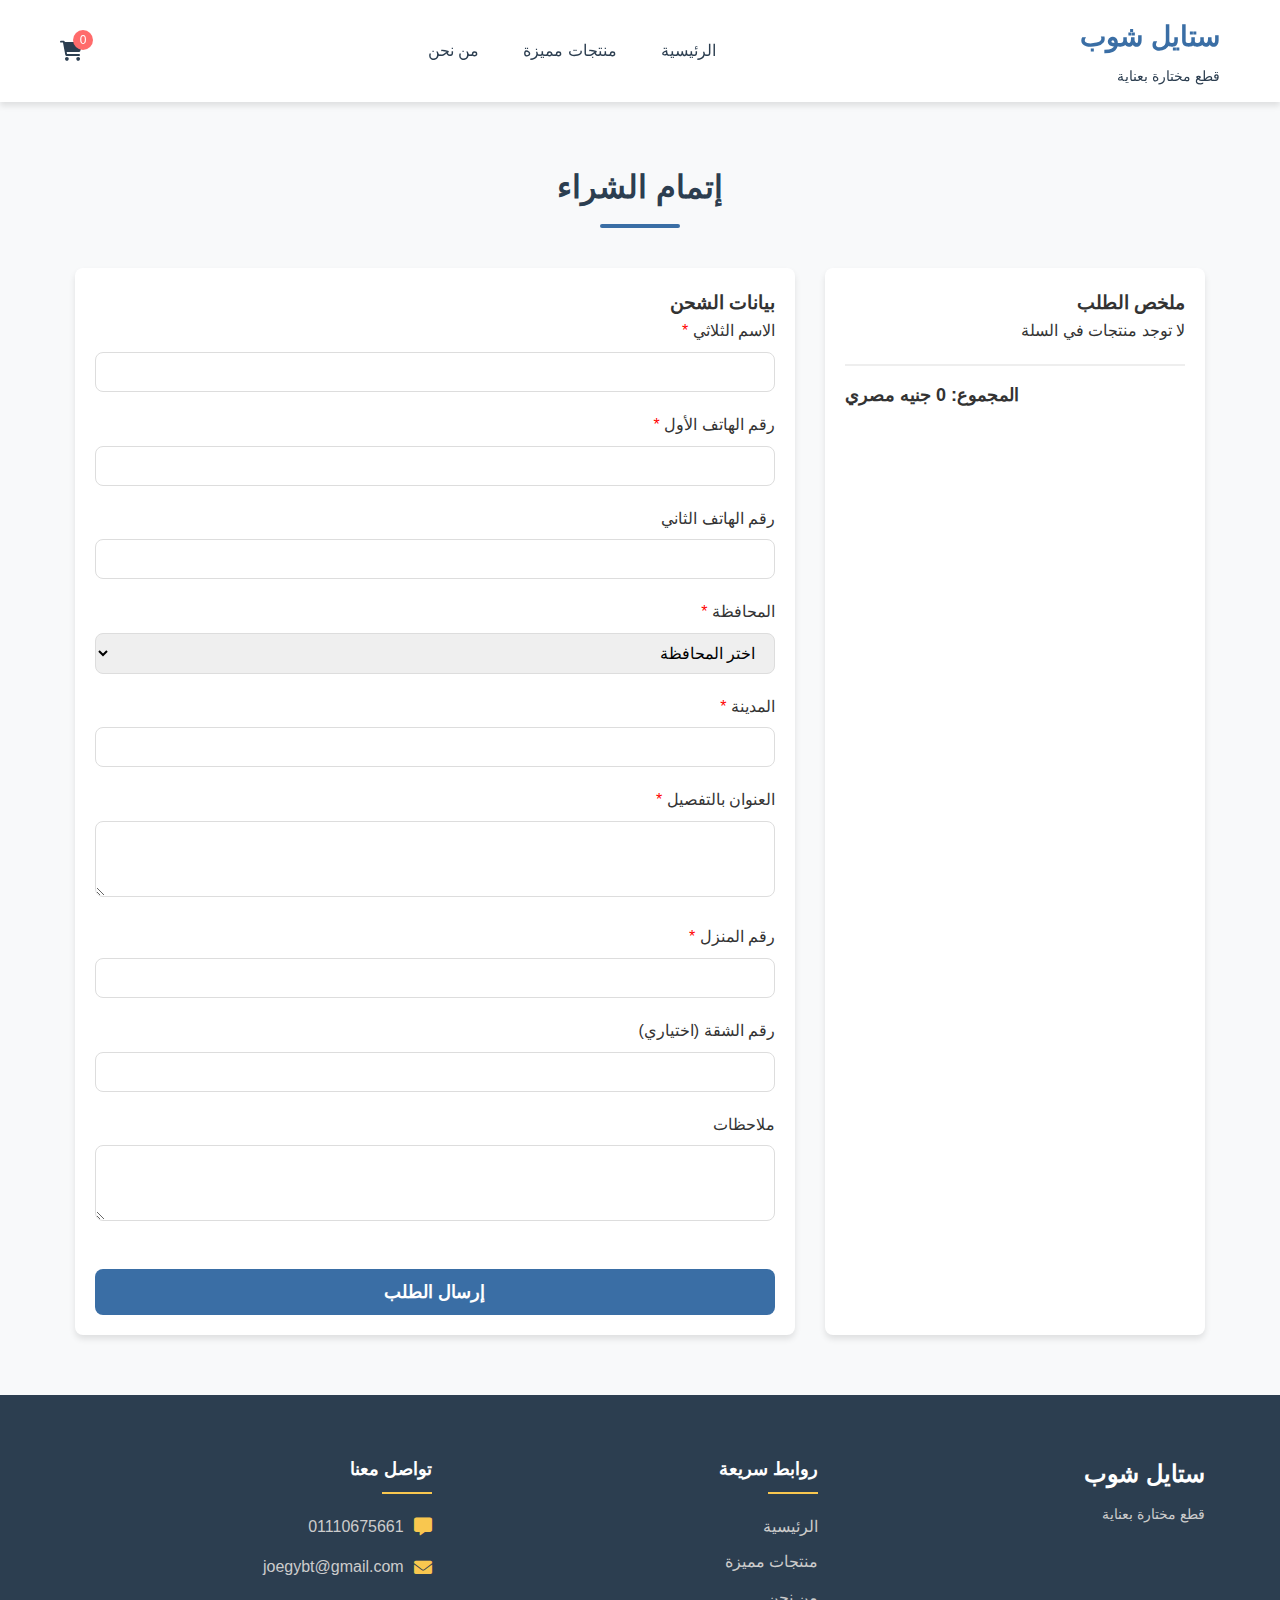
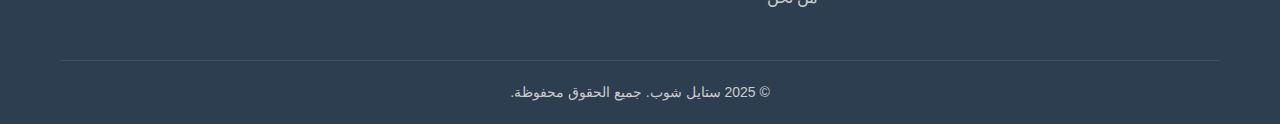
<file: checkout.html>
<!DOCTYPE html>
<html lang="ar" dir="rtl">
<head>
    <meta charset="UTF-8">
    <meta name="viewport" content="width=device-width, initial-scale=1.0">
    <title>إتمام الشراء - ستايل شوب</title>
    <link rel="stylesheet" href="styles.css">
    <link rel="stylesheet" href="https://cdnjs.cloudflare.com/ajax/libs/font-awesome/6.0.0-beta3/css/all.min.css">
</head>
<body>
    <!-- رأس الصفحة -->
    <header>
        <div class="container">
            <div class="logo">
                <h1>ستايل شوب</h1>
                <p>قطع مختارة بعناية</p>
            </div>
            <nav>
                <ul>
                    <li><a href="index.html">الرئيسية</a></li>
                    <li><a href="index.html#featured">منتجات مميزة</a></li>
                    <li><a href="index.html#about">من نحن</a></li>
                </ul>
            </nav>
            <div class="cart">
                <a href="#" id="cart-icon"><i class="fas fa-shopping-cart"></i> <span id="cart-count">0</span></a>
            </div>
        </div>
    </header>

    <!-- قسم إتمام الشراء -->
    <section class="checkout-section">
        <div class="container">
            <h2 class="section-title">إتمام الشراء</h2>
            
            <div class="checkout-container">
                <!-- معلومات الطلب -->
                <div class="checkout-order-summary">
                    <h3>ملخص الطلب</h3>
                    <div id="checkout-items">
                        <!-- سيتم إضافة المنتجات هنا بواسطة JavaScript -->
                    </div>
                    <div class="checkout-total">
                        <p>المجموع: <span id="checkout-total">0</span> جنيه مصري</p>
                    </div>
                </div>
                
                <!-- نموذج بيانات العميل -->
                <div class="checkout-form-container">
                    <h3>بيانات الشحن</h3>
                    <form id="checkout-form">
                        <div class="form-group">
                            <label for="fullname">الاسم الثلاثي <span class="required">*</span></label>
                            <input type="text" id="fullname" name="fullname" required>
                        </div>
                        
                        <div class="form-group">
                            <label for="phone1">رقم الهاتف الأول <span class="required">*</span></label>
                            <input type="tel" id="phone1" name="phone1" required>
                        </div>
                        
                        <div class="form-group">
                            <label for="phone2">رقم الهاتف الثاني</label>
                            <input type="tel" id="phone2" name="phone2">
                        </div>
                        
                        <div class="form-group">
                            <label for="governorate">المحافظة <span class="required">*</span></label>
                            <select id="governorate" name="governorate" required>
                                <option value="">اختر المحافظة</option>
                                <option value="القاهرة">القاهرة</option>
                                <option value="الإسكندرية">الإسكندرية</option>
                                <option value="الجيزة">الجيزة</option>
                                <option value="المنصورة">المنصورة</option>
                                <option value="أسيوط">أسيوط</option>
                                <option value="طنطا">طنطا</option>
                                <option value="الإسماعيلية">الإسماعيلية</option>
                                <option value="بورسعيد">بورسعيد</option>
                                <option value="السويس">السويس</option>
                                <option value="الأقصر">الأقصر</option>
                                <option value="أسوان">أسوان</option>
                                <option value="المنيا">المنيا</option>
                                <option value="سوهاج">سوهاج</option>
                                <option value="الفيوم">الفيوم</option>
                                <option value="قنا">قنا</option>
                                <option value="بني سويف">بني سويف</option>
                                <option value="الشرقية">الشرقية</option>
                                <option value="الغربية">الغربية</option>
                                <option value="البحيرة">البحيرة</option>
                                <option value="دمياط">دمياط</option>
                                <option value="كفر الشيخ">كفر الشيخ</option>
                                <option value="الدقهلية">الدقهلية</option>
                                <option value="القليوبية">القليوبية</option>
                                <option value="المنوفية">المنوفية</option>
                                <option value="البحر الأحمر">البحر الأحمر</option>
                                <option value="مطروح">مطروح</option>
                                <option value="شمال سيناء">شمال سيناء</option>
                                <option value="جنوب سيناء">جنوب سيناء</option>
                            </select>
                        </div>
                        
                        <div class="form-group">
                            <label for="city">المدينة <span class="required">*</span></label>
                            <input type="text" id="city" name="city" required>
                        </div>
                        
                        <div class="form-group">
                            <label for="address">العنوان بالتفصيل <span class="required">*</span></label>
                            <textarea id="address" name="address" rows="3" required></textarea>
                        </div>
                        
                        <div class="form-group">
                            <label for="house_number">رقم المنزل <span class="required">*</span></label>
                            <input type="text" id="house_number" name="house_number" required>
                        </div>
                        
                        <div class="form-group">
                            <label for="apartment_number">رقم الشقة (اختياري)</label>
                            <input type="text" id="apartment_number" name="apartment_number">
                        </div>
                        
                        <div class="form-group">
                            <label for="notes">ملاحظات</label>
                            <textarea id="notes" name="notes" rows="3"></textarea>
                        </div>
                        
                        <!-- قسم إدارة أكواد المنتجات (مخفي) -->
                        <div class="admin-section" style="display: none;">
                            <h4>إدارة أكواد المنتجات</h4>
                            <p>يتم إنشاء كود فريد لكل منتج يظهر فقط في رسائل بوت التليجرام عند إتمام الطلب.</p>
                            <p>لتغيير هذه الأكواد، يرجى تعديل ملف <code>product-codes.js</code> وتغيير القيم في كائن <code>productCodes</code>.</p>
                            <div class="code-example">
                                <pre>// مثال على تنسيق الأكواد
const productCodes = {
    1: "TS001-XYZ",  // كود للمنتج رقم 1
    2: "JP002-XYZ",  // كود للمنتج رقم 2
    // ... وهكذا
};</pre>
                            </div>
                        </div>
                        
                        <button type="submit" class="btn submit-order">إرسال الطلب</button>
                    </form>
                </div>
            </div>
        </div>
    </section>

    <!-- تذييل الصفحة -->
    <footer>
        <div class="container">
            <div class="footer-content">
                <div class="footer-logo">
                    <h2>ستايل شوب</h2>
                    <p>قطع مختارة بعناية</p>
                </div>
                <div class="footer-links">
                    <h3>روابط سريعة</h3>
                    <ul>
                        <li><a href="index.html">الرئيسية</a></li>
                        <li><a href="index.html#featured">منتجات مميزة</a></li>
                        <li><a href="index.html#about">من نحن</a></li>
                    </ul>
                </div>
                <div class="footer-contact">
                    <h3>تواصل معنا</h3>
                    <p><i class="fas fa-message"></i> 01110675661</p>
                    <p><i class="fas fa-envelope"></i> joegybt@gmail.com</p>
                </div>
            </div>
            <div class="footer-bottom">
                <p>&copy; 2025 ستايل شوب. جميع الحقوق محفوظة.</p>
            </div>
        </div>
    </footer>

    <script src="product-codes.js"></script>
    <script src="telegram.js"></script>
    <script src="checkout.js"></script>
    <script src="admin.js"></script>
    
    <style>
        /* أنماط قسم إدارة الأكواد */
        .admin-section {
            margin-top: 30px;
            padding: 20px;
            border: 1px dashed #ccc;
            border-radius: var(--border-radius);
            background-color: #f9f9f9;
        }
        
        .admin-section-visible {
            animation: highlight 1s ease-in-out;
        }
        
        @keyframes highlight {
            0% { background-color: #f9f9f9; }
            50% { background-color: #ffe0e0; }
            100% { background-color: #f9f9f9; }
        }
        
        .code-example {
            background-color: #f5f5f5;
            padding: 15px;
            border-radius: 5px;
            margin-top: 10px;
            direction: ltr;
            text-align: left;
        }
        
        .code-example pre {
            margin: 0;
            font-family: monospace;
            white-space: pre-wrap;
        }
        
        .admin-hide-btn {
            margin-bottom: 15px;
            background-color: #f44336;
            color: white;
        }
    </style>
</body>
</html>
</file>
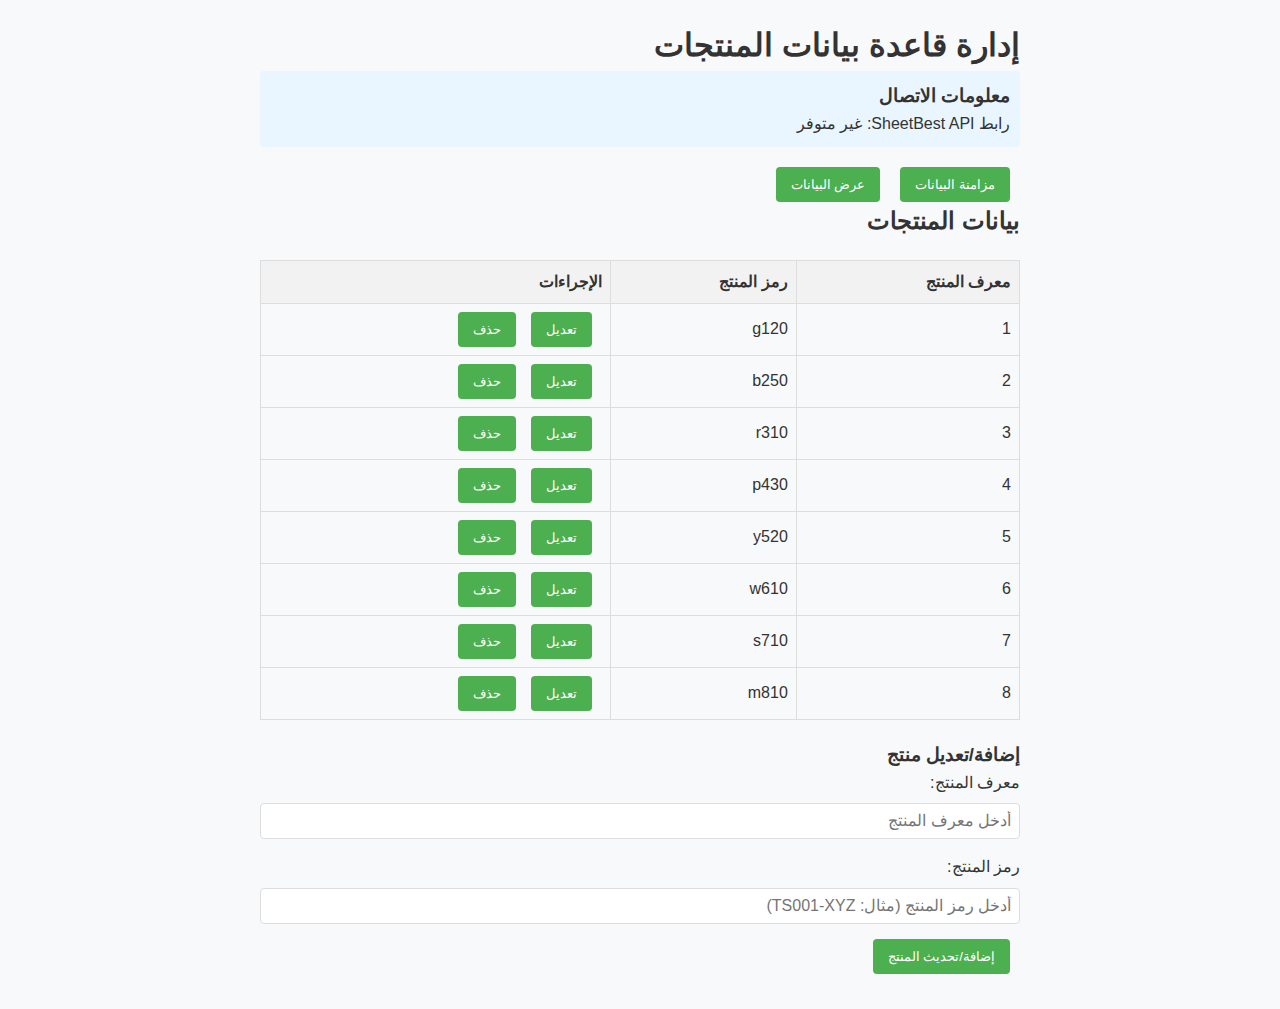
<file: sheets-admin-updated.html>
<!DOCTYPE html>
<html lang="ar" dir="rtl">
<head>
    <meta charset="UTF-8">
    <meta name="viewport" content="width=device-width, initial-scale=1.0">
    <title>إدارة قاعدة بيانات المنتجات</title>
    <link rel="stylesheet" href="styles.css">
    <style>
        .container {
            max-width: 800px;
            margin: 0 auto;
            padding: 20px;
        }
        .form-group {
            margin-bottom: 15px;
        }
        label {
            display: block;
            margin-bottom: 5px;
            font-weight: bold;
        }
        input[type="text"] {
            width: 100%;
            padding: 8px;
            border: 1px solid #ddd;
            border-radius: 4px;
        }
        button {
            padding: 10px 15px;
            background-color: #4CAF50;
            color: white;
            border: none;
            border-radius: 4px;
            cursor: pointer;
            margin-right: 10px;
        }
        button:hover {
            background-color: #45a049;
        }
        .status {
            margin-top: 20px;
            padding: 10px;
            border-radius: 4px;
        }
        .success {
            background-color: #d4edda;
            color: #155724;
        }
        .error {
            background-color: #f8d7da;
            color: #721c24;
        }
        table {
            width: 100%;
            border-collapse: collapse;
            margin-top: 20px;
        }
        th, td {
            border: 1px solid #ddd;
            padding: 8px;
            text-align: right;
        }
        th {
            background-color: #f2f2f2;
        }
        .actions {
            margin-top: 20px;
            display: flex;
            gap: 10px;
        }
        .api-info {
            background-color: #e9f5ff;
            padding: 10px;
            border-radius: 4px;
            margin-bottom: 20px;
        }
    </style>
</head>
<body>
    <div class="container">
        <h1>إدارة قاعدة بيانات المنتجات</h1>
        
        <div class="api-info">
            <h3>معلومات الاتصال</h3>
            <p>رابط SheetBest API: <span id="apiUrlDisplay"></span></p>
        </div>
        
        <div class="actions">
            <button id="syncData">مزامنة البيانات</button>
            <button id="viewData">عرض البيانات</button>
        </div>
        
        <div id="status" class="status" style="display: none;"></div>
        
        <div id="dataContainer">
            <h2>بيانات المنتجات</h2>
            <table id="productTable">
                <thead>
                    <tr>
                        <th>معرف المنتج</th>
                        <th>رمز المنتج</th>
                        <th>الإجراءات</th>
                    </tr>
                </thead>
                <tbody id="productTableBody">
                    <!-- سيتم ملء البيانات هنا بواسطة JavaScript -->
                </tbody>
            </table>
            
            <div class="form-group" style="margin-top: 20px;">
                <h3>إضافة/تعديل منتج</h3>
                <div class="form-group">
                    <label for="productId">معرف المنتج:</label>
                    <input type="text" id="productId" placeholder="أدخل معرف المنتج">
                </div>
                <div class="form-group">
                    <label for="productCode">رمز المنتج:</label>
                    <input type="text" id="productCode" placeholder="أدخل رمز المنتج (مثال: TS001-XYZ)">
                </div>
                <button id="addProduct">إضافة/تحديث المنتج</button>
            </div>
        </div>
    </div>
    
    <script src="product-codes-updated.js"></script>
    <script src="sheets-admin-updated.js"></script>
</body>
</html>
</file>
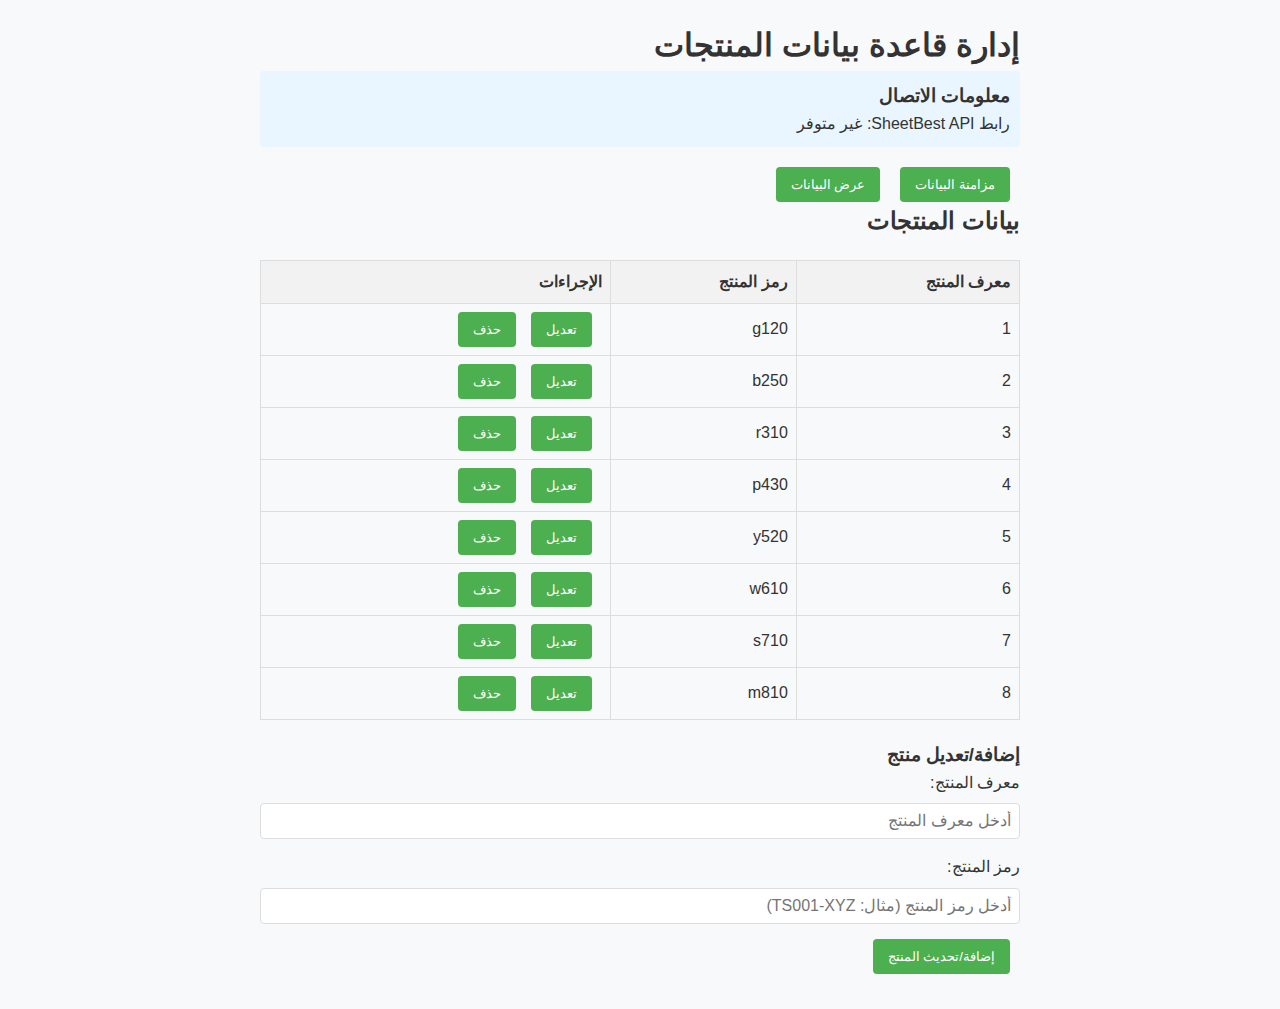
<file: sheets-admin.html>
<!DOCTYPE html>
<html lang="ar" dir="rtl">
<head>
    <meta charset="UTF-8">
    <meta name="viewport" content="width=device-width, initial-scale=1.0">
    <title>إدارة قاعدة بيانات المنتجات</title>
    <link rel="stylesheet" href="styles.css">
    <style>
        .container {
            max-width: 800px;
            margin: 0 auto;
            padding: 20px;
        }
        .form-group {
            margin-bottom: 15px;
        }
        label {
            display: block;
            margin-bottom: 5px;
            font-weight: bold;
        }
        input[type="text"],
        input[type="number"] {
            width: 100%;
            padding: 8px;
            border: 1px solid #ddd;
            border-radius: 4px;
        }
        button {
            padding: 10px 15px;
            background-color: #4CAF50;
            color: white;
            border: none;
            border-radius: 4px;
            cursor: pointer;
            margin-right: 10px;
        }
        button:hover {
            background-color: #45a049;
        }
        .status {
            margin-top: 20px;
            padding: 10px;
            border-radius: 4px;
        }
        .success {
            background-color: #d4edda;
            color: #155724;
        }
        .error {
            background-color: #f8d7da;
            color: #721c24;
        }
        table {
            width: 100%;
            border-collapse: collapse;
            margin-top: 20px;
        }
        th, td {
            border: 1px solid #ddd;
            padding: 8px;
            text-align: right;
        }
        th {
            background-color: #f2f2f2;
        }
        .actions {
            margin-top: 20px;
            display: flex;
            gap: 10px;
        }
        .api-info {
            background-color: #e9f5ff;
            padding: 10px;
            border-radius: 4px;
            margin-bottom: 20px;
        }
    </style>
</head>
<body>
    <div class="container">
        <h1>إدارة قاعدة بيانات المنتجات</h1>
        
        <div class="api-info">
            <h3>معلومات الاتصال</h3>
            <p>رابط SheetBest API: <span id="apiUrlDisplay"></span></p>
        </div>
        
        <div class="actions">
            <button id="syncData">مزامنة البيانات</button>
            <button id="viewData">عرض البيانات</button>
        </div>
        
        <div id="status" class="status" style="display: none;"></div>
        
        <div id="dataContainer">
            <h2>بيانات المنتجات</h2>
            <table id="productTable">
                <thead>
                    <tr>
                        <th>معرف المنتج</th>
                        <th>رمز المنتج</th>
                        <th>الإجراءات</th>
                    </tr>
                </thead>
                <tbody id="productTableBody">
                    <!-- سيتم ملء البيانات هنا بواسطة JavaScript -->
                </tbody>
            </table>
            
            <div class="form-group" style="margin-top: 20px;">
                <h3>إضافة/تعديل منتج</h3>
                <div class="form-group">
                    <label for="productId">معرف المنتج:</label>
                    <input type="text" id="productId" placeholder="أدخل معرف المنتج">
                </div>
                <div class="form-group">
                    <label for="productCode">رمز المنتج:</label>
                    <input type="text" id="productCode" placeholder="أدخل رمز المنتج (مثال: TS001-XYZ)">
                </div>
                <button id="addProduct">إضافة/تحديث المنتج</button>
            </div>
        </div>
    </div>
    
    <script src="product-codes-updated.js"></script>
    <script src="sheets-admin.js"></script>
    <script>
        // دالة لتعديل منتج (تستدعى من زر التعديل في الجدول)
        function editProduct(productId, productCode) {
            document.getElementById('productId').value = productId;
            document.getElementById('productCode').value = productCode;
        }
    </script>
</body>
</html>
</file>
<file: styles.css>
/* إعادة تعيين الستايل */
* {
    margin: 0;
    padding: 0;
    box-sizing: border-box;
    font-family: 'Tajawal', 'Segoe UI', Tahoma, Geneva, Verdana, sans-serif;
}

/* متغيرات الألوان */
:root {
    --primary-color: #3a6ea5;
    --secondary-color: #ff6b6b;
    --accent-color: #f9c74f;
    --dark-color: #2c3e50;
    --light-color: #f8f9fa;
    --gray-color: #e9ecef;
    --text-color: #333;
    --border-radius: 8px;
    --box-shadow: 0 4px 6px rgba(0, 0, 0, 0.1);
    --transition: all 0.3s ease;
}

body {
    background-color: var(--light-color);
    color: var(--text-color);
    line-height: 1.6;
}

.container {
    max-width: 1200px;
    margin: 0 auto;
    padding: 0 20px;
}

/* الأزرار */
.btn {
    display: inline-block;
    background-color: var(--primary-color);
    color: white;
    padding: 12px 24px;
    border-radius: var(--border-radius);
    text-decoration: none;
    font-weight: bold;
    transition: var(--transition);
    border: none;
    cursor: pointer;
    font-size: 16px;
}

.btn:hover {
    background-color: #2c5282;
    transform: translateY(-2px);
}

.btn-small {
    padding: 8px 16px;
    font-size: 14px;
}

/* رأس الصفحة */
header {
    background-color: white;
    box-shadow: var(--box-shadow);
    position: sticky;
    top: 0;
    z-index: 100;
    transition: transform 0.3s ease;
}

header.hidden {
    transform: translateY(-100%);
}

header .container {
    display: flex;
    justify-content: space-between;
    align-items: center;
    padding: 15px 20px;
}

.logo h1 {
    color: var(--primary-color);
    font-size: 28px;
    margin-bottom: 5px;
}

.logo p {
    color: var(--dark-color);
    font-size: 14px;
}

nav ul {
    display: flex;
    list-style: none;
}

nav ul li {
    margin-right: 20px;
}

nav ul li a {
    text-decoration: none;
    color: var(--dark-color);
    font-weight: 500;
    transition: var(--transition);
    padding: 8px 12px;
    border-radius: var(--border-radius);
}

nav ul li a:hover, nav ul li a.active {
    color: var(--primary-color);
    background-color: rgba(58, 110, 165, 0.1);
}

.cart a {
    color: var(--dark-color);
    font-size: 20px;
    text-decoration: none;
    position: relative;
}

.cart a span {
    position: absolute;
    top: -10px;
    right: -10px;
    background-color: var(--secondary-color);
    color: white;
    font-size: 12px;
    width: 20px;
    height: 20px;
    border-radius: 50%;
    display: flex;
    justify-content: center;
    align-items: center;
}

/* قسم الترحيب */
.hero {
    background: linear-gradient(rgba(0, 0, 0, 0.6), rgba(0, 0, 0, 0.6)), url('https://images.unsplash.com/photo-1441984904996-e0b6ba687e04?ixlib=rb-1.2.1&auto=format&fit=crop&w=1350&q=80');
    background-size: cover;
    background-position: center;
    color: white;
    text-align: center;
    padding: 100px 0;
}

.hero-content {
    max-width: 700px;
    margin: 0 auto;
}

.hero h2 {
    font-size: 42px;
    margin-bottom: 20px;
}

.hero p {
    font-size: 18px;
    margin-bottom: 30px;
}

/* عناوين الأقسام */
.section-title {
    text-align: center;
    margin-bottom: 40px;
    font-size: 32px;
    color: var(--dark-color);
    position: relative;
    padding-bottom: 15px;
}

.section-title::after {
    content: '';
    position: absolute;
    bottom: 0;
    left: 50%;
    transform: translateX(-50%);
    width: 80px;
    height: 4px;
    background-color: var(--primary-color);
    border-radius: 2px;
}

/* قسم الأقسام */
.categories {
    padding: 80px 0;
    background-color: white;
}

.category-grid {
    display: grid;
    grid-template-columns: repeat(auto-fit, minmax(250px, 1fr));
    gap: 30px;
}

.category-card {
    background-color: var(--light-color);
    border-radius: var(--border-radius);
    overflow: hidden;
    box-shadow: var(--box-shadow);
    transition: var(--transition);
    text-align: center;
}

.category-card:hover {
    transform: translateY(-10px);
}

.category-card img {
    width: 100%;
    height: 200px;
    object-fit: cover;
}

.category-card h3 {
    padding: 15px;
    font-size: 18px;
    color: var(--dark-color);
}

.category-card .btn-small {
    margin-bottom: 20px;
    background-color: var(--primary-color);
    color: white;
}

/* قسم المنتجات */
.products {
    padding: 80px 0;
    background-color: var(--gray-color);
}

.filter-buttons {
    display: flex;
    justify-content: center;
    margin-bottom: 30px;
    flex-wrap: wrap;
}

.filter-btn {
    background-color: white;
    border: 2px solid var(--primary-color);
    color: var(--primary-color);
    padding: 8px 16px;
    margin: 0 5px 10px;
    border-radius: var(--border-radius);
    cursor: pointer;
    transition: var(--transition);
    font-weight: bold;
}

.filter-btn:hover, .filter-btn.active {
    background-color: var(--primary-color);
    color: white;
}

.product-grid {
    display: grid;
    grid-template-columns: repeat(auto-fill, minmax(250px, 1fr));
    gap: 30px;
}

.product-card {
    background-color: white;
    border-radius: var(--border-radius);
    overflow: hidden;
    box-shadow: var(--box-shadow);
    transition: var(--transition);
}

.product-card:hover {
    transform: translateY(-5px);
}

.product-image {
    position: relative;
    height: 250px;
    overflow: hidden;
}

.product-image img {
    width: 100%;
    height: 100%;
    object-fit: cover;
    transition: var(--transition);
}

.product-card:hover .product-image img {
    transform: scale(1.05);
}

.product-badge {
    position: absolute;
    top: 10px;
    right: 10px;
    background-color: var(--secondary-color);
    color: white;
    padding: 5px 10px;
    border-radius: var(--border-radius);
    font-size: 12px;
    font-weight: bold;
}

.product-info {
    padding: 15px;
}

.product-category {
    color: var(--primary-color);
    font-size: 14px;
    margin-bottom: 5px;
}

.product-title {
    font-size: 18px;
    margin-bottom: 10px;
    color: var(--dark-color);
}

.product-price {
    display: flex;
    justify-content: space-between;
    align-items: center;
    margin-bottom: 15px;
}

.current-price {
    font-size: 20px;
    font-weight: bold;
    color: var(--dark-color);
}

.old-price {
    font-size: 16px;
    color: #999;
    text-decoration: line-through;
}

.product-actions {
    display: flex;
    justify-content: space-between;
}

.add-to-cart {
    background-color: var(--primary-color);
    color: white;
    border: none;
    padding: 8px 15px;
    border-radius: var(--border-radius);
    cursor: pointer;
    transition: var(--transition);
    font-weight: bold;
    display: flex;
    align-items: center;
}

.add-to-cart i {
    margin-left: 5px;
}

.add-to-cart:hover {
    background-color: #2c5282;
}

.view-details {
    background-color: transparent;
    color: var(--primary-color);
    border: 1px solid var(--primary-color);
    padding: 8px 15px;
    border-radius: var(--border-radius);
    cursor: pointer;
    transition: var(--transition);
    font-weight: bold;
}

.view-details:hover {
    background-color: rgba(58, 110, 165, 0.1);
}

/* قسم من نحن */
.about {
    padding: 80px 0;
    background-color: white;
}

.about-content {
    display: flex;
    align-items: center;
    gap: 40px;
}

.about-text {
    flex: 1;
}

.about-text p {
    margin-bottom: 20px;
    font-size: 16px;
    line-height: 1.8;
}

.about-image {
    flex: 1;
}

.about-image img {
    width: 100%;
    border-radius: var(--border-radius);
    box-shadow: var(--box-shadow);
}

.features {
    display: grid;
    grid-template-columns: repeat(auto-fit, minmax(200px, 1fr));
    gap: 20px;
    margin-top: 30px;
}

.feature {
    text-align: center;
    padding: 20px;
    background-color: var(--light-color);
    border-radius: var(--border-radius);
    box-shadow: var(--box-shadow);
}

.feature i {
    font-size: 30px;
    color: var(--primary-color);
    margin-bottom: 15px;
}

.feature h3 {
    font-size: 18px;
    margin-bottom: 10px;
    color: var(--dark-color);
}

.feature p {
    font-size: 14px;
    margin-bottom: 0;
}

/* النافذة المنبثقة */
.modal {
    display: none;
    position: fixed;
    z-index: 1000;
    left: 0;
    top: 0;
    width: 100%;
    height: 100%;
    overflow: auto;
    background-color: rgba(0, 0, 0, 0.5);
}

.modal-content {
    background-color: white;
    margin: 10% auto;
    padding: 20px;
    border-radius: var(--border-radius);
    max-width: 600px;
    box-shadow: var(--box-shadow);
    position: relative;
}

.product-modal-content {
    max-width: 800px;
    display: flex;
}

.close {
    position: absolute;
    top: 10px;
    right: 15px;
    color: #aaa;
    font-size: 28px;
    font-weight: bold;
    cursor: pointer;
}

.close:hover {
    color: var(--dark-color);
}

/* سلة التسوق */
#cart-items {
    margin: 20px 0;
}

.cart-item {
    display: flex;
    align-items: center;
    margin-bottom: 15px;
    padding-bottom: 15px;
    border-bottom: 1px solid var(--gray-color);
}

.cart-item-image {
    width: 80px;
    height: 80px;
    border-radius: var(--border-radius);
    overflow: hidden;
    margin-left: 15px;
}

.cart-item-image img {
    width: 100%;
    height: 100%;
    object-fit: cover;
}

.cart-item-details {
    flex: 1;
}

.cart-item-title {
    font-weight: bold;
    margin-bottom: 5px;
}

.cart-item-price {
    color: var(--primary-color);
    font-weight: bold;
}

.cart-item-actions {
    display: flex;
    align-items: center;
}

.quantity-control {
    display: flex;
    align-items: center;
    margin-left: 15px;
}

.quantity-btn {
    background-color: var(--gray-color);
    border: none;
    width: 25px;
    height: 25px;
    border-radius: 50%;
    display: flex;
    justify-content: center;
    align-items: center;
    cursor: pointer;
}

.quantity {
    margin: 0 10px;
    font-weight: bold;
}

.remove-item {
    color: var(--secondary-color);
    background: none;
    border: none;
    cursor: pointer;
    font-size: 16px;
}

.cart-total {
    text-align: left;
    margin: 20px 0;
    font-size: 18px;
    font-weight: bold;
}

/* تفاصيل المنتج */
.product-details-container {
    display: flex;
    gap: 30px;
}

.product-details-image {
    flex: 1;
    border-radius: var(--border-radius);
    overflow: hidden;
}

.product-details-image img {
    width: 100%;
    height: auto;
    object-fit: cover;
}

.product-details-info {
    flex: 1;
}

.product-details-category {
    color: var(--primary-color);
    font-size: 14px;
    margin-bottom: 10px;
}

.product-details-title {
    font-size: 24px;
    margin-bottom: 15px;
    color: var(--dark-color);
}

.product-details-price {
    display: flex;
    align-items: center;
    margin-bottom: 20px;
}

.product-details-current-price {
    font-size: 24px;
    font-weight: bold;
    color: var(--dark-color);
    margin-left: 10px;
}

.product-details-old-price {
    font-size: 18px;
    color: #999;
    text-decoration: line-through;
}

.product-details-description {
    margin-bottom: 20px;
    line-height: 1.8;
}

.product-details-meta {
    margin-bottom: 20px;
}

.product-details-meta p {
    margin-bottom: 10px;
}

.product-details-meta span {
    font-weight: bold;
}

.product-details-actions {
    display: flex;
    gap: 15px;
    margin-top: 30px;
}

.product-details-quantity {
    display: flex;
    align-items: center;
    margin-bottom: 20px;
}

.product-details-quantity span {
    margin-left: 10px;
    font-weight: bold;
}

.product-details-quantity-control {
    display: flex;
    align-items: center;
    border: 1px solid var(--gray-color);
    border-radius: var(--border-radius);
    overflow: hidden;
}

.product-details-quantity-btn {
    background-color: var(--gray-color);
    border: none;
    width: 35px;
    height: 35px;
    display: flex;
    justify-content: center;
    align-items: center;
    cursor: pointer;
    font-size: 16px;
}

.product-details-quantity-value {
    width: 50px;
    height: 35px;
    border: none;
    text-align: center;
    font-weight: bold;
}

/* تذييل الصفحة */
footer {
    background-color: var(--dark-color);
    color: white;
    padding: 60px 0 20px;
}

.footer-content {
    display: grid;
    grid-template-columns: repeat(auto-fit, minmax(200px, 1fr));
    gap: 30px;
    margin-bottom: 40px;
    padding: 0 15px;
}

.footer-logo h2 {
    color: white;
    font-size: 24px;
    margin-bottom: 10px;
}

.footer-logo p {
    color: #ccc;
    font-size: 14px;
}

.footer-links h3, .footer-contact h3, .footer-social h3 {
    color: white;
    margin-bottom: 20px;
    font-size: 18px;
    position: relative;
    padding-bottom: 10px;
}

.footer-links h3::after, .footer-contact h3::after, .footer-social h3::after {
    content: '';
    position: absolute;
    bottom: 0;
    right: 0;
    width: 50px;
    height: 2px;
    background-color: var(--accent-color);
}

.footer-links ul {
    list-style: none;
}

.footer-links ul li {
    margin-bottom: 10px;
}

.footer-links ul li a {
    color: #ccc;
    text-decoration: none;
    transition: var(--transition);
}

.footer-links ul li a:hover {
    color: white;
    padding-right: 5px;
}

.footer-contact p {
    margin-bottom: 15px;
    color: #ccc;
    display: flex;
    align-items: center;
}

.footer-contact p i {
    margin-left: 10px;
    color: var(--accent-color);
    font-size: 18px;
}

.footer-social ul {
    display: flex;
    list-style: none;
}

.footer-social ul li {
    margin-left: 15px;
}

.footer-social ul li a {
    color: white;
    font-size: 20px;
    transition: var(--transition);
}

.footer-social ul li a:hover {
    color: var(--accent-color);
}

.footer-bottom {
    text-align: center;
    padding-top: 20px;
    border-top: 1px solid rgba(255, 255, 255, 0.1);
    font-size: 14px;
    color: #ccc;
}

/* التوافق مع الأجهزة المحمولة */
@media (max-width: 768px) {
    header .container {
        flex-direction: column;
        padding: 10px;
    }
    
    .logo {
        margin-bottom: 15px;
    }
    
    nav ul {
        margin-bottom: 15px;
    }
    
    .hero h2 {
        font-size: 32px;
    }
    
    .about-content {
        flex-direction: column;
    }
    
    .about-image {
        order: -1;
        margin-bottom: 20px;
    }
    
    .product-details-container {
        flex-direction: column;
    }
    
    .product-details-image {
        margin-bottom: 20px;
    }
    
    .product-modal-content {
        flex-direction: column;
    }
}

/* صفحة الدفع */
.checkout-section {
    padding: 60px 0;
    background-color: var(--light-color);
}

.checkout-container {
    display: flex;
    gap: 30px;
    margin-top: 30px;
    padding: 0 15px;
}

.checkout-order-summary {
    flex: 1;
    background-color: white;
    border-radius: var(--border-radius);
    box-shadow: var(--box-shadow);
    padding: 20px;
}

.checkout-form-container {
    flex: 2;
    background-color: white;
    border-radius: var(--border-radius);
    box-shadow: var(--box-shadow);
    padding: 20px;
}

.checkout-item {
    display: flex;
    margin-bottom: 15px;
    padding-bottom: 15px;
    border-bottom: 1px solid #eee;
}

.checkout-item:last-child {
    border-bottom: none;
}

.checkout-item-image {
    width: 80px;
    height: 80px;
    border-radius: var(--border-radius);
    overflow: hidden;
    margin-left: 15px;
}

.checkout-item-image img {
    width: 100%;
    height: 100%;
    object-fit: cover;
}

.checkout-item-details {
    flex: 1;
}

.checkout-item-title {
    font-size: 16px;
    margin-bottom: 5px;
}

.checkout-item-meta {
    font-size: 14px;
    color: var(--dark-color);
    margin-bottom: 5px;
}

.checkout-item-price {
    font-weight: bold;
    color: var(--primary-color);
}

.checkout-total {
    margin-top: 20px;
    padding-top: 15px;
    border-top: 2px solid #eee;
    font-weight: bold;
    font-size: 18px;
    text-align: left;
}

.form-group {
    margin-bottom: 20px;
}

.form-group label {
    display: block;
    margin-bottom: 8px;
    font-weight: 500;
}

.form-group input,
.form-group select,
.form-group textarea {
    width: 100%;
    padding: 10px 15px;
    border: 1px solid #ddd;
    border-radius: var(--border-radius);
    font-family: inherit;
    font-size: 16px;
}

.form-group textarea {
    resize: vertical;
}

.required {
    color: red;
}

.submit-order {
    width: 100%;
    padding: 12px;
    font-size: 18px;
    margin-top: 20px;
}

@media (max-width: 768px) {
    .checkout-container {
        flex-direction: column;
    }
    
    .checkout-order-summary {
        order: -1;
    }
}

@media (max-width: 576px) {
    nav ul {
        flex-wrap: wrap;
        justify-content: center;
    }
    
    nav ul li {
        margin: 5px;
    }
    
    .hero {
        padding: 60px 0;
    }
    
    .hero h2 {
        font-size: 28px;
    }
    
    .section-title {
        font-size: 24px;
    }
    
    .product-actions {
        flex-direction: column;
        gap: 10px;
    }
    
    .product-details-actions {
        flex-direction: column;
    }
}
</file>
